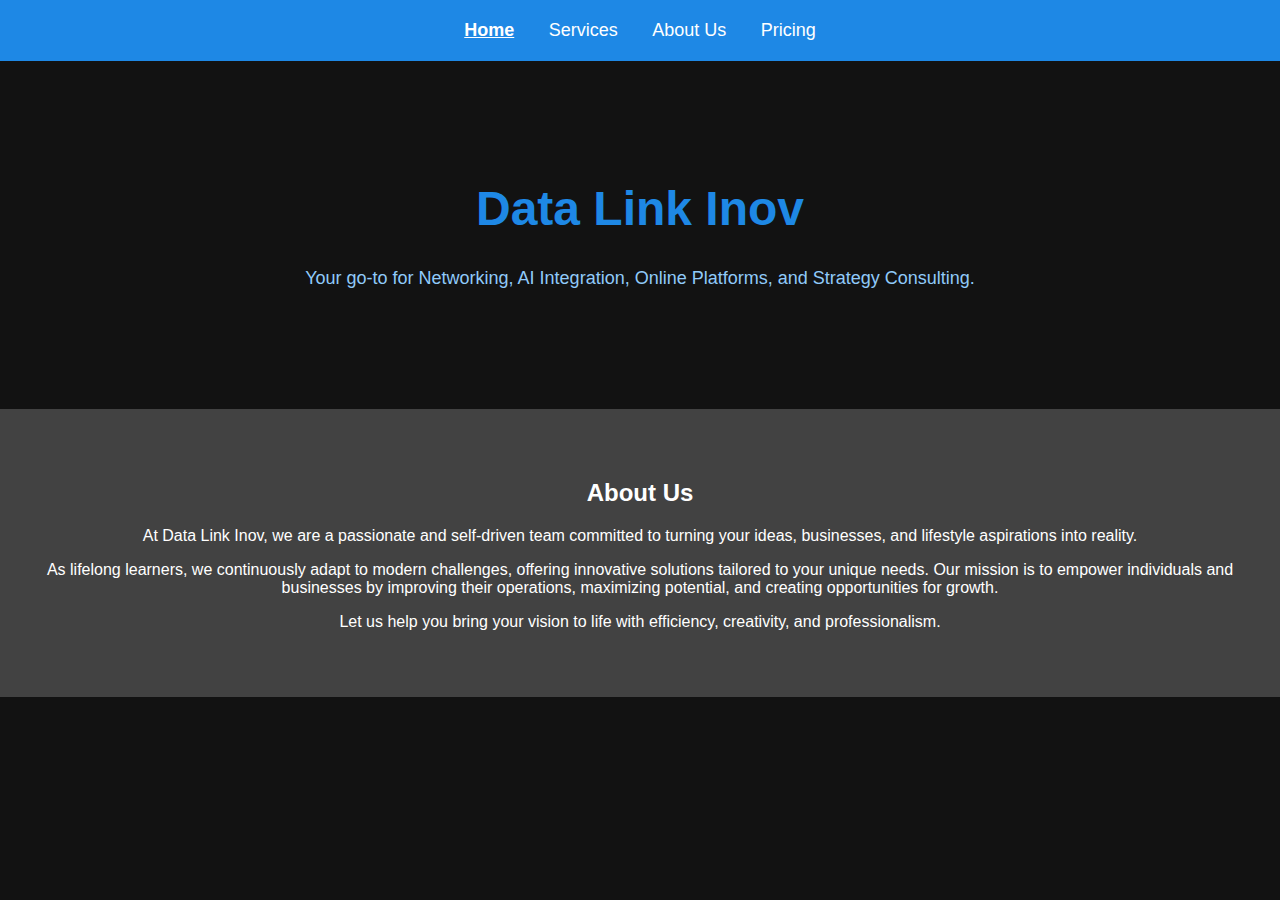
<file: index.html>
<!DOCTYPE html>
<html lang="en">
<head>
    <meta charset="UTF-8">
    <meta name="viewport" content="width=device-width, initial-scale=1.0">
    <title>Data Link Inov</title>
    <!-- Link to external CSS -->
    <link rel="stylesheet" href="styles.css">
</head>
<body>
    <!-- Navigation Bar -->
    <nav>
        <ul>
            <li><a href="index.html" class="active">Home</a></li>
            <li class="dropdown">
                <a href="services.html">Services</a>
                <ul class="dropdown-menu">
                    <li><a href="ai-integration.html">AI Integration</a></li>
                    <li><a href="networking-integration.html">Networking Integration</a></li>
                    <li><a href="online-platform-development.html">Online Platform Development</a></li>
                    <li><a href="performance-and-strategy-consulting.html">Performance and Strategy Consulting</a></li>
                </ul>
            </li>
            <li><a href="#about">About Us</a></li>
            <li><a href="pricing.html">Pricing</a></li>
        </ul>
    </nav>

    <!-- Home Section -->
    <section id="home">
        <div class="logo">
            <h1>Data Link Inov</h1>
            <p>Your go-to for Networking, AI Integration, Online Platforms, and Strategy Consulting.</p>
        </div>
    </section>

    <!-- About Us Section -->
    <section id="about">
        <h2>About Us</h2>
        <p>At Data Link Inov, we are a passionate and self-driven team committed to turning your ideas, businesses, and lifestyle aspirations into reality.</p>
        <p>As lifelong learners, we continuously adapt to modern challenges, offering innovative solutions tailored to your unique needs. Our mission is to empower individuals and businesses by improving their operations, maximizing potential, and creating opportunities for growth.</p>
        <p>Let us help you bring your vision to life with efficiency, creativity, and professionalism.</p>
    </section>
</body>
</html>
</file>
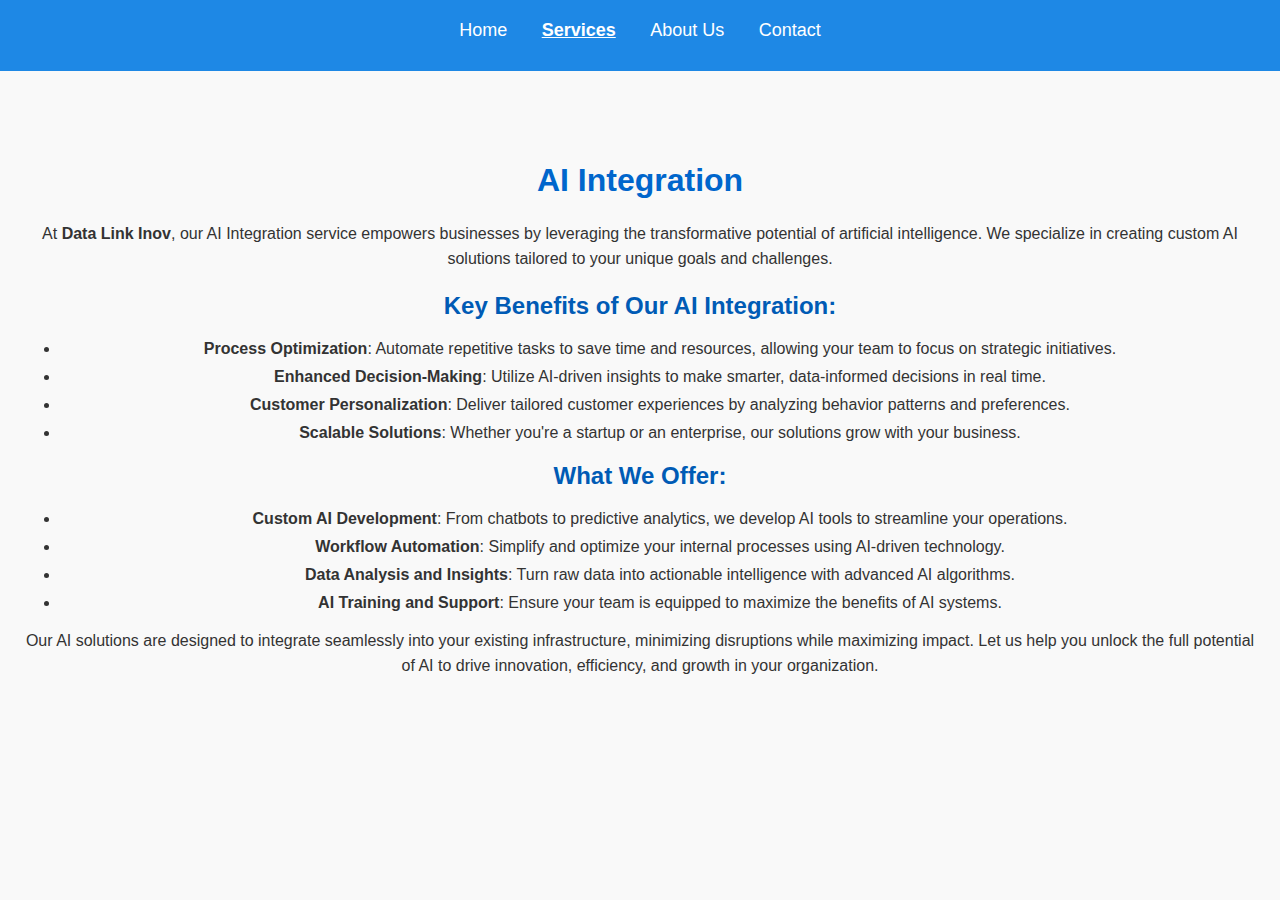
<file: AI Integration.html>
<!DOCTYPE html>
<html lang="en">
<head>
    <meta charset="UTF-8">
    <meta name="viewport" content="width=device-width, initial-scale=1.0">
    <title>AI Integration - Data Link Inov</title>
    <link rel="stylesheet" href="styles.css">
    <style>
        /* Custom styles for AI Integration page */
        body {
            background-color: #f9f9f9; /* Light gray background */
            color: #333; /* Default text color */
        }
        h1 {
            color: #0066cc; /* Bold blue for the main heading */
        }
        h2 {
            color: #005bb5; /* Slightly darker blue for subheadings */
        }
        ul li {
            margin-bottom: 10px; /* Add spacing between list items */
        }
        p {
            line-height: 1.6; /* Better readability for paragraphs */
        }
    </style>
</head>
<body>
    <!-- Navigation Bar -->
    <nav>
        <ul>
            <li><a href="index.html">Home</a></li>
            <li class="dropdown">
                <a href="services.html" class="active">Services</a>
                <ul class="dropdown-menu">
                    <li><a href="ai-integration.html" class="active">AI Integration</a></li>
                    <li><a href="networking-integration.html">Networking Integration</a></li>
                    <li><a href="website-building.html">Website Building</a></li>
                    <li><a href="business-strategy.html">Business Strategy</a></li>
                </ul>
            </li>
            <li><a href="#about">About Us</a></li>
            <li><a href="#contact">Contact</a></li>
        </ul>
    </nav>

    <!-- AI Integration Content -->
    <section>
        <h1>AI Integration</h1>
        <p>At <strong>Data Link Inov</strong>, our AI Integration service empowers businesses by leveraging the transformative potential of artificial intelligence. We specialize in creating custom AI solutions tailored to your unique goals and challenges.</p>
        
        <h2>Key Benefits of Our AI Integration:</h2>
        <ul>
            <li><strong>Process Optimization</strong>: Automate repetitive tasks to save time and resources, allowing your team to focus on strategic initiatives.</li>
            <li><strong>Enhanced Decision-Making</strong>: Utilize AI-driven insights to make smarter, data-informed decisions in real time.</li>
            <li><strong>Customer Personalization</strong>: Deliver tailored customer experiences by analyzing behavior patterns and preferences.</li>
            <li><strong>Scalable Solutions</strong>: Whether you're a startup or an enterprise, our solutions grow with your business.</li>
        </ul>

        <h2>What We Offer:</h2>
        <ul>
            <li><strong>Custom AI Development</strong>: From chatbots to predictive analytics, we develop AI tools to streamline your operations.</li>
            <li><strong>Workflow Automation</strong>: Simplify and optimize your internal processes using AI-driven technology.</li>
            <li><strong>Data Analysis and Insights</strong>: Turn raw data into actionable intelligence with advanced AI algorithms.</li>
            <li><strong>AI Training and Support</strong>: Ensure your team is equipped to maximize the benefits of AI systems.</li>
        </ul>

        <p>Our AI solutions are designed to integrate seamlessly into your existing infrastructure, minimizing disruptions while maximizing impact. Let us help you unlock the full potential of AI to drive innovation, efficiency, and growth in your organization.</p>
    </section>
</body>
</html>
</file>
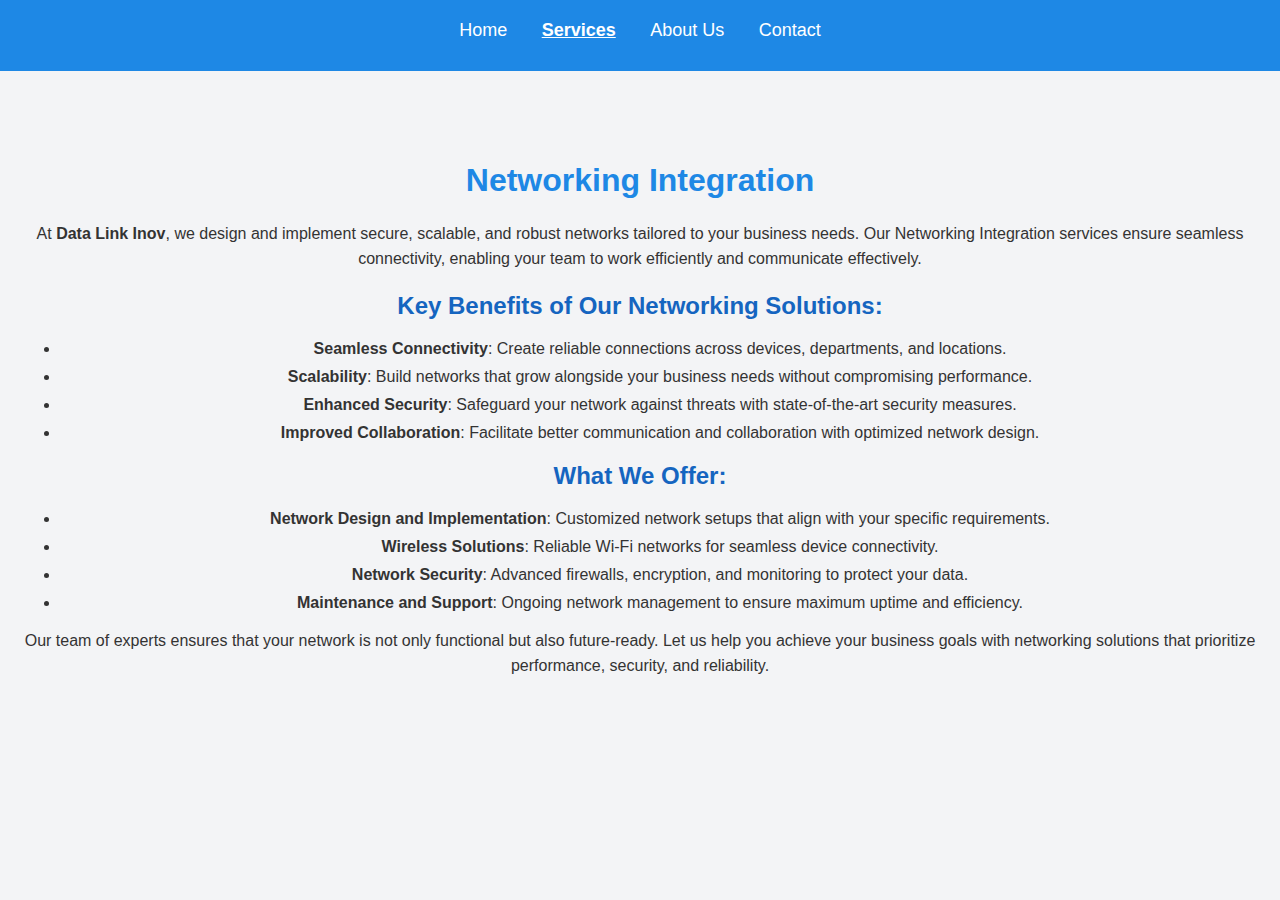
<file: Networking-integration.html>
<!DOCTYPE html>
<html lang="en">
<head>
    <meta charset="UTF-8">
    <meta name="viewport" content="width=device-width, initial-scale=1.0">
    <title>Networking Integration - Data Link Inov</title>
    <link rel="stylesheet" href="styles.css">
    <style>
        /* Custom styles for Networking Integration page */
        body {
            background-color: #f3f4f6; /* Subtle gray background */
            color: #333; /* Default text color */
        }
        h1 {
            color: #1e88e5; /* Bright blue for the main heading */
        }
        h2 {
            color: #1565c0; /* Slightly darker blue for subheadings */
        }
        ul li {
            margin-bottom: 10px; /* Add spacing between list items */
        }
        p {
            line-height: 1.6; /* Better readability for paragraphs */
        }
    </style>
</head>
<body>
    <!-- Navigation Bar -->
    <nav>
        <ul>
            <li><a href="index.html">Home</a></li>
            <li class="dropdown">
                <a href="services.html" class="active">Services</a>
                <ul class="dropdown-menu">
                    <li><a href="ai-integration.html">AI Integration</a></li>
                    <li><a href="networking-integration.html" class="active">Networking Integration</a></li>
                    <li><a href="website-building.html">Website Building</a></li>
                    <li><a href="business-strategy.html">Business Strategy</a></li>
                </ul>
            </li>
            <li><a href="#about">About Us</a></li>
            <li><a href="#contact">Contact</a></li>
        </ul>
    </nav>

    <!-- Networking Integration Content -->
    <section>
        <h1>Networking Integration</h1>
        <p>At <strong>Data Link Inov</strong>, we design and implement secure, scalable, and robust networks tailored to your business needs. Our Networking Integration services ensure seamless connectivity, enabling your team to work efficiently and communicate effectively.</p>
        
        <h2>Key Benefits of Our Networking Solutions:</h2>
        <ul>
            <li><strong>Seamless Connectivity</strong>: Create reliable connections across devices, departments, and locations.</li>
            <li><strong>Scalability</strong>: Build networks that grow alongside your business needs without compromising performance.</li>
            <li><strong>Enhanced Security</strong>: Safeguard your network against threats with state-of-the-art security measures.</li>
            <li><strong>Improved Collaboration</strong>: Facilitate better communication and collaboration with optimized network design.</li>
        </ul>

        <h2>What We Offer:</h2>
        <ul>
            <li><strong>Network Design and Implementation</strong>: Customized network setups that align with your specific requirements.</li>
            <li><strong>Wireless Solutions</strong>: Reliable Wi-Fi networks for seamless device connectivity.</li>
            <li><strong>Network Security</strong>: Advanced firewalls, encryption, and monitoring to protect your data.</li>
            <li><strong>Maintenance and Support</strong>: Ongoing network management to ensure maximum uptime and efficiency.</li>
        </ul>

        <p>Our team of experts ensures that your network is not only functional but also future-ready. Let us help you achieve your business goals with networking solutions that prioritize performance, security, and reliability.</p>
    </section>
</body>
</html>
</file>
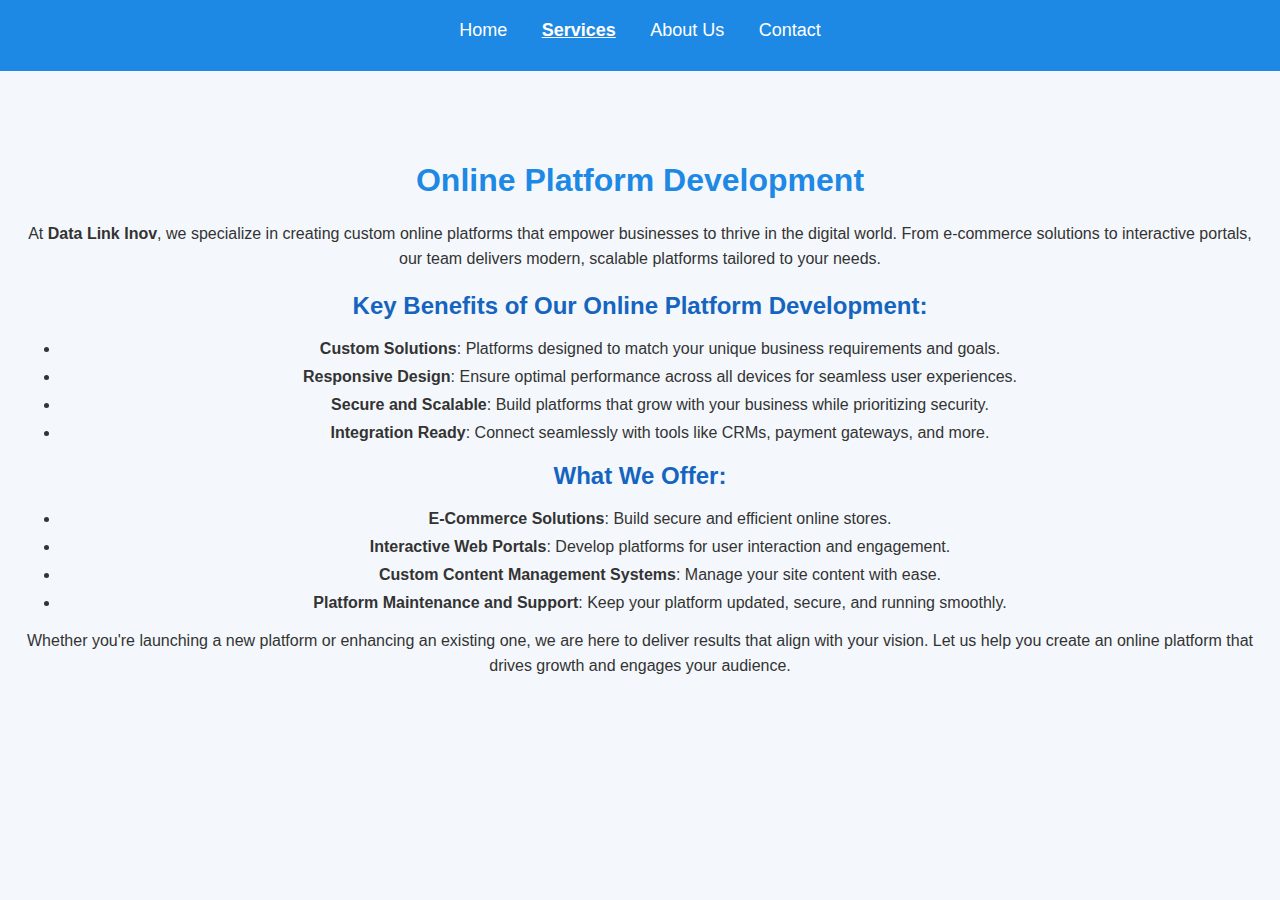
<file: online-platform-development.html>
<!DOCTYPE html>
<html lang="en">
<head>
    <meta charset="UTF-8">
    <meta name="viewport" content="width=device-width, initial-scale=1.0">
    <title>Online Platform Development - Data Link Inov</title>
    <link rel="stylesheet" href="styles.css">
    <style>
        /* Custom styles for Online Platform Development page */
        body {
            background-color: #f4f8fc; /* Light blue-gray background */
            color: #333; /* Default text color */
        }
        h1 {
            color: #1e88e5; /* Bright blue for the main heading */
        }
        h2 {
            color: #1565c0; /* Slightly darker blue for subheadings */
        }
        ul li {
            margin-bottom: 10px; /* Add spacing between list items */
        }
        p {
            line-height: 1.6; /* Better readability for paragraphs */
        }
    </style>
</head>
<body>
    <!-- Navigation Bar -->
    <nav>
        <ul>
            <li><a href="index.html">Home</a></li>
            <li class="dropdown">
                <a href="services.html" class="active">Services</a>
                <ul class="dropdown-menu">
                    <li><a href="ai-integration.html">AI Integration</a></li>
                    <li><a href="networking-integration.html">Networking Integration</a></li>
                    <li><a href="online-platform-development.html" class="active">Online Platform Development</a></li>
                    <li><a href="business-strategy.html">Business Strategy</a></li>
                </ul>
            </li>
            <li><a href="#about">About Us</a></li>
            <li><a href="#contact">Contact</a></li>
        </ul>
    </nav>

    <!-- Online Platform Development Content -->
    <section>
        <h1>Online Platform Development</h1>
        <p>At <strong>Data Link Inov</strong>, we specialize in creating custom online platforms that empower businesses to thrive in the digital world. From e-commerce solutions to interactive portals, our team delivers modern, scalable platforms tailored to your needs.</p>
        
        <h2>Key Benefits of Our Online Platform Development:</h2>
        <ul>
            <li><strong>Custom Solutions</strong>: Platforms designed to match your unique business requirements and goals.</li>
            <li><strong>Responsive Design</strong>: Ensure optimal performance across all devices for seamless user experiences.</li>
            <li><strong>Secure and Scalable</strong>: Build platforms that grow with your business while prioritizing security.</li>
            <li><strong>Integration Ready</strong>: Connect seamlessly with tools like CRMs, payment gateways, and more.</li>
        </ul>

        <h2>What We Offer:</h2>
        <ul>
            <li><strong>E-Commerce Solutions</strong>: Build secure and efficient online stores.</li>
            <li><strong>Interactive Web Portals</strong>: Develop platforms for user interaction and engagement.</li>
            <li><strong>Custom Content Management Systems</strong>: Manage your site content with ease.</li>
            <li><strong>Platform Maintenance and Support</strong>: Keep your platform updated, secure, and running smoothly.</li>
        </ul>

        <p>Whether you're launching a new platform or enhancing an existing one, we are here to deliver results that align with your vision. Let us help you create an online platform that drives growth and engages your audience.</p>
    </section>
</body>
</html>
</file>
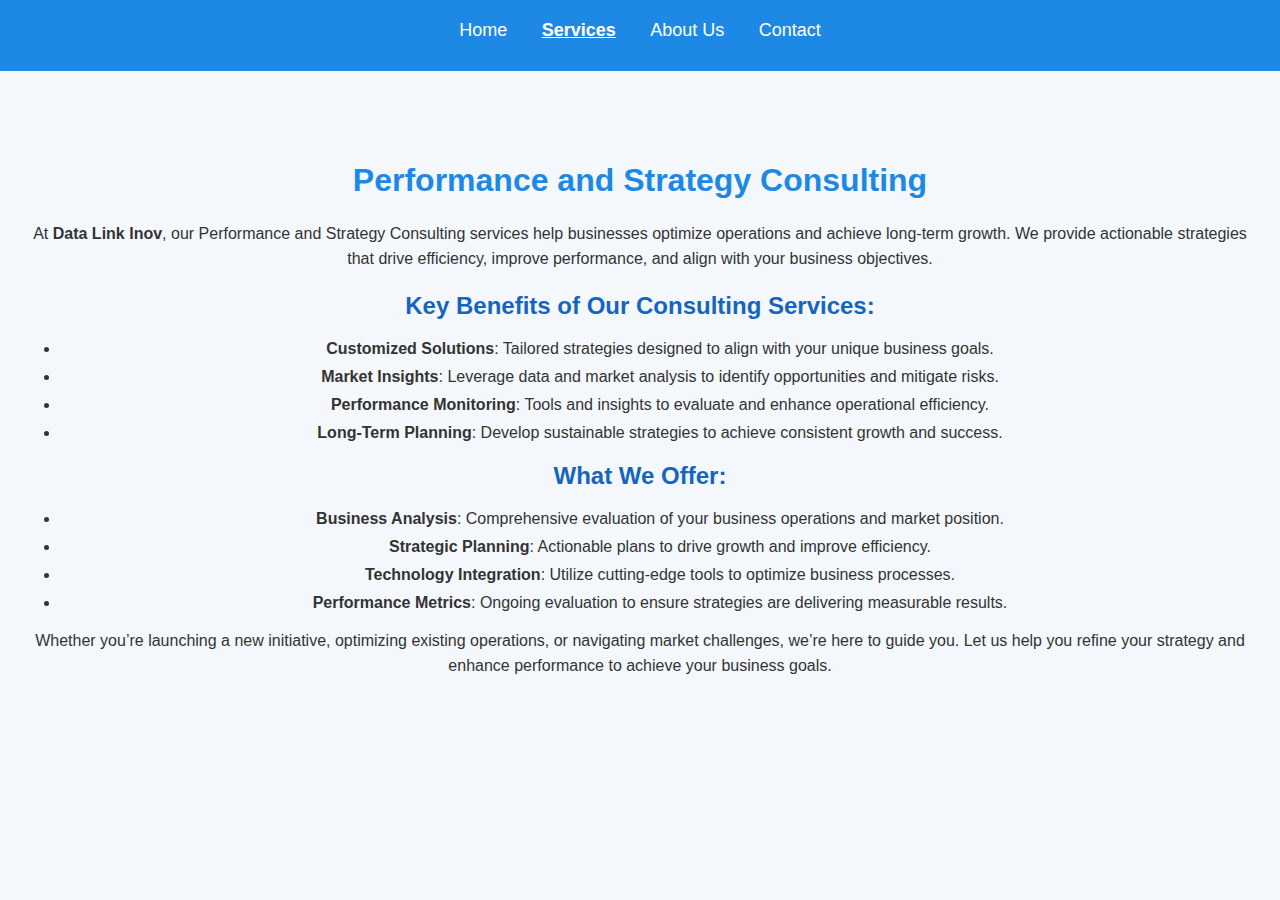
<file: Performance-and -Strategy-consulting.html>
<!DOCTYPE html>
<html lang="en">
<head>
    <meta charset="UTF-8">
    <meta name="viewport" content="width=device-width, initial-scale=1.0">
    <title>Performance and Strategy Consulting - Data Link Inov</title>
    <link rel="stylesheet" href="styles.css">
    <style>
        /* Custom styles for Performance and Strategy Consulting page */
        body {
            background-color: #f4f8fc; /* Light blue-gray background */
            color: #333; /* Default text color */
        }
        h1 {
            color: #1e88e5; /* Bright blue for the main heading */
        }
        h2 {
            color: #1565c0; /* Slightly darker blue for subheadings */
        }
        ul li {
            margin-bottom: 10px; /* Add spacing between list items */
        }
        p {
            line-height: 1.6; /* Better readability for paragraphs */
        }
    </style>
</head>
<body>
    <!-- Navigation Bar -->
    <nav>
        <ul>
            <li><a href="index.html">Home</a></li>
            <li class="dropdown">
                <a href="services.html" class="active">Services</a>
                <ul class="dropdown-menu">
                    <li><a href="ai-integration.html">AI Integration</a></li>
                    <li><a href="networking-integration.html">Networking Integration</a></li>
                    <li><a href="online-platform-development.html">Online Platform Development</a></li>
                    <li><a href="performance-and-strategy-consulting.html" class="active">Performance and Strategy Consulting</a></li>
                </ul>
            </li>
            <li><a href="#about">About Us</a></li>
            <li><a href="#contact">Contact</a></li>
        </ul>
    </nav>

    <!-- Performance and Strategy Consulting Content -->
    <section>
        <h1>Performance and Strategy Consulting</h1>
        <p>At <strong>Data Link Inov</strong>, our Performance and Strategy Consulting services help businesses optimize operations and achieve long-term growth. We provide actionable strategies that drive efficiency, improve performance, and align with your business objectives.</p>
        
        <h2>Key Benefits of Our Consulting Services:</h2>
        <ul>
            <li><strong>Customized Solutions</strong>: Tailored strategies designed to align with your unique business goals.</li>
            <li><strong>Market Insights</strong>: Leverage data and market analysis to identify opportunities and mitigate risks.</li>
            <li><strong>Performance Monitoring</strong>: Tools and insights to evaluate and enhance operational efficiency.</li>
            <li><strong>Long-Term Planning</strong>: Develop sustainable strategies to achieve consistent growth and success.</li>
        </ul>

        <h2>What We Offer:</h2>
        <ul>
            <li><strong>Business Analysis</strong>: Comprehensive evaluation of your business operations and market position.</li>
            <li><strong>Strategic Planning</strong>: Actionable plans to drive growth and improve efficiency.</li>
            <li><strong>Technology Integration</strong>: Utilize cutting-edge tools to optimize business processes.</li>
            <li><strong>Performance Metrics</strong>: Ongoing evaluation to ensure strategies are delivering measurable results.</li>
        </ul>

        <p>Whether you’re launching a new initiative, optimizing existing operations, or navigating market challenges, we’re here to guide you. Let us help you refine your strategy and enhance performance to achieve your business goals.</p>
    </section>
</body>
</html>
</file>
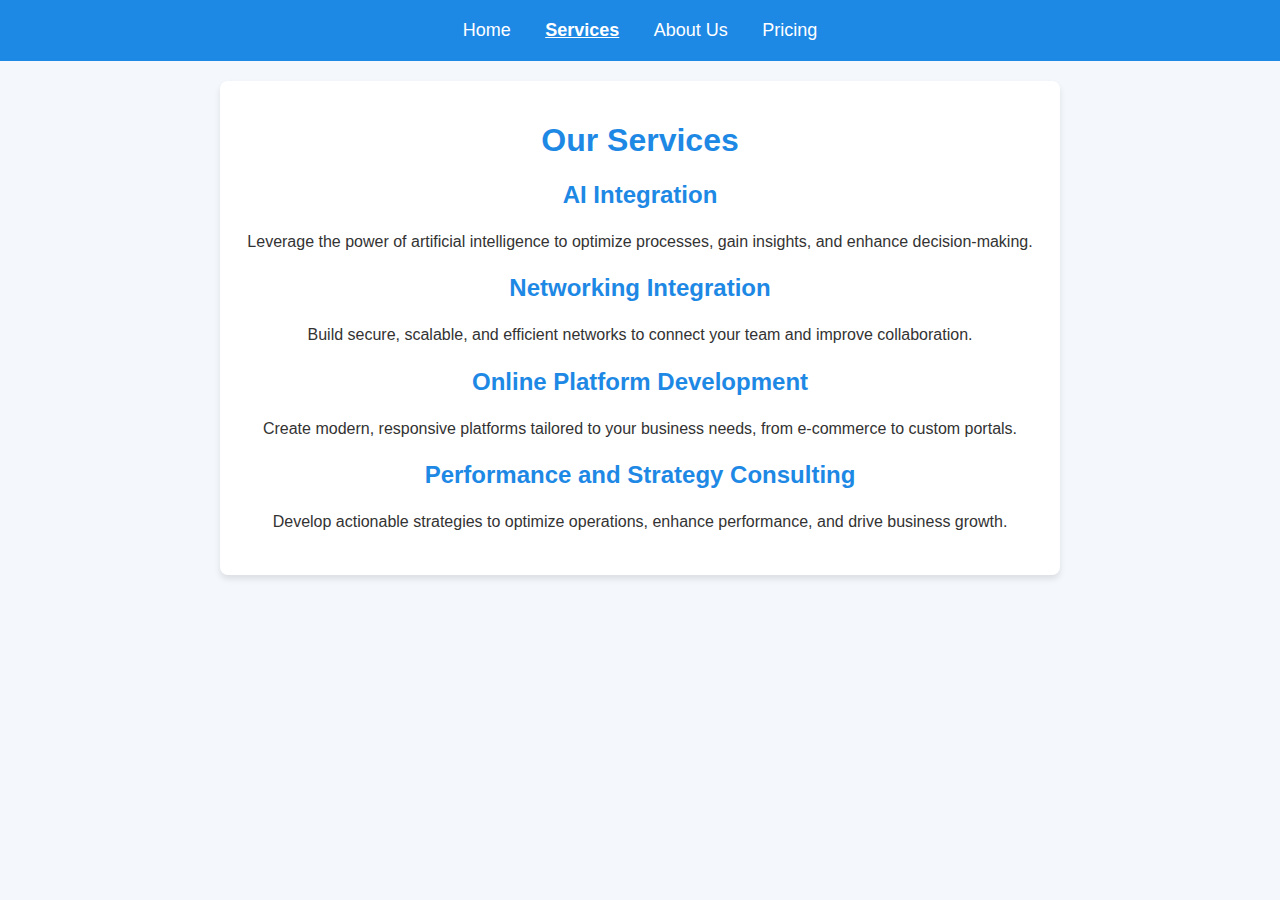
<file: services.html>
<!DOCTYPE html>
<html lang="en">
<head>
    <meta charset="UTF-8">
    <meta name="viewport" content="width=device-width, initial-scale=1.0">
    <title>Services - Data Link Inov</title>
    <link rel="stylesheet" href="styles.css">
    <style>
        /* Custom styling for the Services page */
        body {
            background-color: #f4f8fc; /* Light blue-gray background */
            color: #333; /* Dark text color */
        }
        h1 {
            color: #1e88e5; /* Bright blue heading */
            text-align: center;
        }
        .services-container {
            max-width: 800px;
            margin: 20px auto;
            padding: 20px;
            background-color: #ffffff;
            border-radius: 8px;
            box-shadow: 0 4px 6px rgba(0, 0, 0, 0.1);
        }
        .service {
            margin-bottom: 20px;
        }
        .service h2 {
            color: #1565c0;
            font-size: 24px;
        }
        .service p {
            line-height: 1.6;
        }
        .service a {
            color: #1e88e5;
            text-decoration: none;
            font-weight: bold;
        }
        .service a:hover {
            text-decoration: underline;
        }
    </style>
</head>
<body>
    <!-- Navigation Bar -->
    <nav>
        <ul>
            <li><a href="index.html">Home</a></li>
            <li class="dropdown">
                <a href="services.html" class="active">Services</a>
                <ul class="dropdown-menu">
                    <li><a href="ai-integration.html">AI Integration</a></li>
                    <li><a href="networking-integration.html">Networking Integration</a></li>
                    <li><a href="online-platform-development.html">Online Platform Development</a></li>
                    <li><a href="performance-and-strategy-consulting.html">Performance and Strategy Consulting</a></li>
                </ul>
            </li>
            <li><a href="#about">About Us</a></li>
            <li><a href="pricing.html">Pricing</a></li>
        </ul>
    </nav>

    <!-- Services Section -->
    <section class="services-container">
        <h1>Our Services</h1>

        <div class="service">
            <h2><a href="ai-integration.html">AI Integration</a></h2>
            <p>Leverage the power of artificial intelligence to optimize processes, gain insights, and enhance decision-making.</p>
        </div>

        <div class="service">
            <h2><a href="networking-integration.html">Networking Integration</a></h2>
            <p>Build secure, scalable, and efficient networks to connect your team and improve collaboration.</p>
        </div>

        <div class="service">
            <h2><a href="online-platform-development.html">Online Platform Development</a></h2>
            <p>Create modern, responsive platforms tailored to your business needs, from e-commerce to custom portals.</p>
        </div>

        <div class="service">
            <h2><a href="performance-and-strategy-consulting.html">Performance and Strategy Consulting</a></h2>
            <p>Develop actionable strategies to optimize operations, enhance performance, and drive business growth.</p>
        </div>
    </section>
</body>
</html>
</file>
<file: styles.css>
/* General Reset */
body {
    margin: 0;
    font-family: Arial, sans-serif;
    background-color: #121212; /* Dark gray background for modern tech look */
    color: #e0e0e0; /* Light gray text for contrast */
}

/* Navigation Bar */
nav {
    background-color: #1e88e5; /* Bold blue */
    padding: 10px 0;
    position: sticky;
    top: 0;
    z-index: 1000;
}

nav ul {
    list-style-type: none;
    margin: 0;
    padding: 0;
    text-align: center;
    position: relative;
}

nav ul li {
    display: inline-block;
    position: relative;
}

nav ul li a {
    color: white;
    text-decoration: none;
    font-size: 18px;
    padding: 10px 15px;
    display: inline-block;
}

nav ul li a.active {
    font-weight: bold;
    text-decoration: underline;
}

nav ul li a:hover {
    background-color: #1565c0; /* Slightly darker blue for hover */
}

/* Dropdown Menu */
.dropdown-menu {
    display: none;
    position: absolute;
    background-color: #1e88e5;
    list-style-type: none;
    padding: 10px 0;
    margin: 0;
    border-radius: 4px;
    top: 100%;
    left: 0;
    z-index: 1000;
}

.dropdown:hover .dropdown-menu {
    display: block;
}

.dropdown-menu li {
    text-align: left;
}

.dropdown-menu li a {
    color: white;
    text-decoration: none;
    padding: 10px 20px;
    display: block;
    font-size: 16px;
}

.dropdown-menu li a:hover {
    background-color: #1565c0;
}

/* Logo Section */
.logo {
    text-align: center;
    margin: 50px 0;
}

.logo h1 {
    font-size: 48px;
    color: #1e88e5; /* Bright blue for company name */
}

.logo p {
    font-size: 18px;
    color: #90caf9; /* Lighter blue for tagline */
    margin-top: 10px;
}

/* Section Styling */
section {
    padding: 50px 20px;
    text-align: center;
    margin: 20px auto;
}

#about {
    background-color: #424242; /* Medium gray for contrast */
    color: #ffffff; /* White text */
}

#contact, #pricing {
    background-color: #1e88e5; /* Blue background */
    color: #ffffff; /* White text */
}

#contact a, #pricing a {
    color: #90caf9; /* Lighter blue for links */
    text-decoration: none;
}

#contact a:hover, #pricing a:hover {
    text-decoration: underline;
}

/* Pricing Section (Optional) */
#pricing {
    background-color: #e3f2fd; /* Light blue background */
    color: #333; /* Dark text for contrast */
    padding: 50px 20px;
    text-align: center;
}

#pricing h2 {
    color: #1e88e5; /* Bold blue for headings */
}

#pricing p {
    line-height: 1.6;
    margin: 20px auto;
}
</file>
